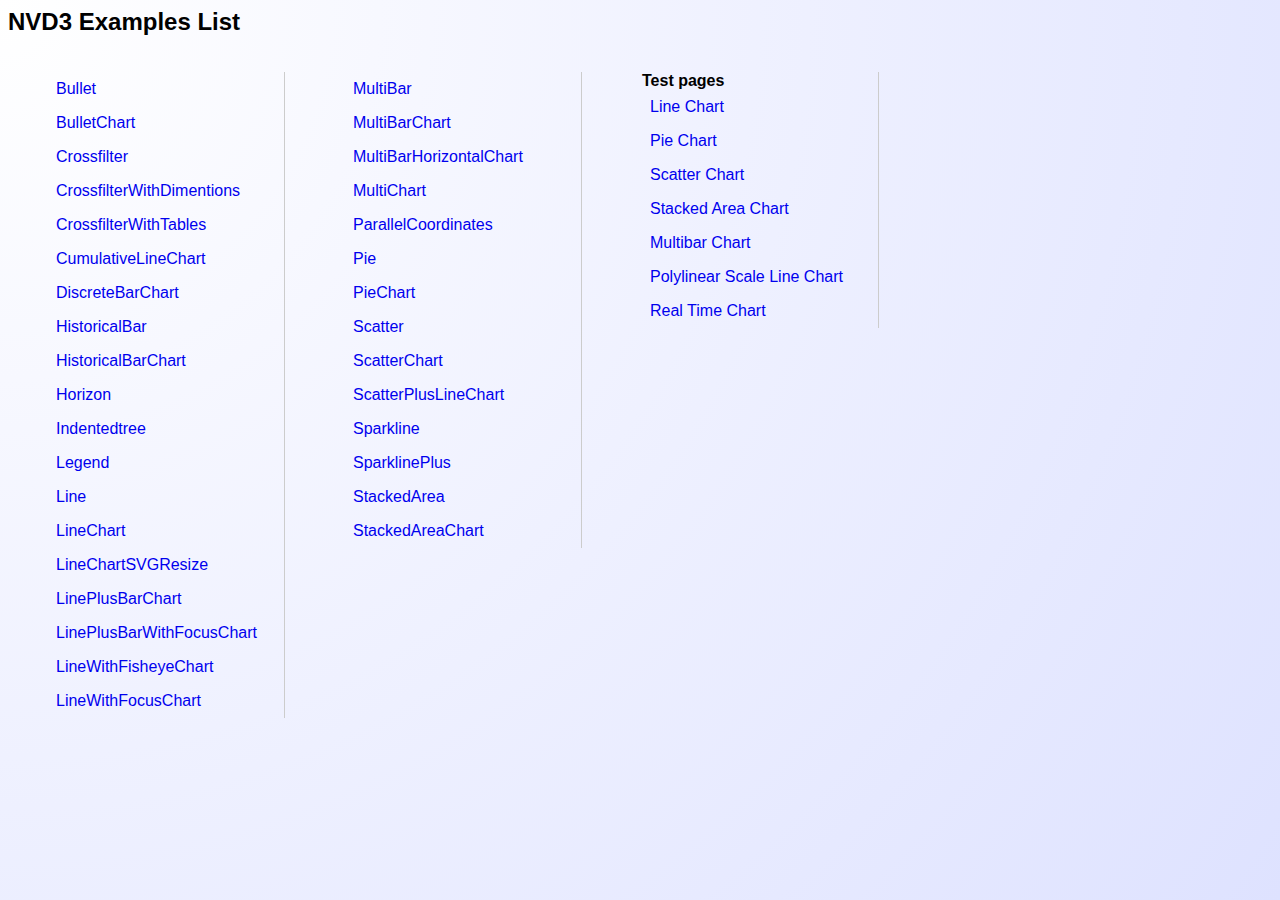
<file: src/wso2coffeeshop/lib/nvd3/examples/index.html>
<!DOCTYPE html PUBLIC "-//W3C//DTD HTML 3.2 Final//EN"><html>
<title>NVD3 Examples List</title>
<body>
<style>
body {
	font-family: Helvetica;
	/* IE10 Consumer Preview */ 
	background-image: -ms-radial-gradient(left top, circle farthest-corner, #FFFFFF 0%, #DEE2FF 100%);

	/* Mozilla Firefox */ 
	background-image: -moz-radial-gradient(left top, circle farthest-corner, #FFFFFF 0%, #DEE2FF 100%);

	/* Opera */ 
	background-image: -o-radial-gradient(left top, circle farthest-corner, #FFFFFF 0%, #DEE2FF 100%);

	/* Webkit (Safari/Chrome 10) */ 
	background-image: -webkit-gradient(radial, left top, 0, left top, 1012, color-stop(0, #FFFFFF), color-stop(1, #DEE2FF));

	/* Webkit (Chrome 11+) */ 
	background-image: -webkit-radial-gradient(left top, circle farthest-corner, #FFFFFF 0%, #DEE2FF 100%);

	/* W3C Markup, IE10 Release Preview */ 
	background-image: radial-gradient(circle farthest-corner at left top, #FFFFFF 0%, #DEE2FF 100%);
}

ul {
	list-style: none;
	float: left;
	margin-right: 20px;
	border-right: solid 1px #ccc;
}

li {
	padding: 8px;
	min-width: 220px;
}

a {
	text-decoration: none;
	display:block;
}

li:hover {
	background-color: #ccc;
}
</style>
<h2>NVD3 Examples List</h2>
<ul>
<li><a href="bullet.html">Bullet</a>
<li><a href="bulletChart.html">BulletChart</a>
<li><a href="crossfilter.html">Crossfilter</a>
<li><a href="crossfilterWithDimentions.html">CrossfilterWithDimentions</a>
<li><a href="crossfilterWithTables.html">CrossfilterWithTables</a>
<li><a href="cumulativeLineChart.html">CumulativeLineChart</a>
<li><a href="discreteBarChart.html">DiscreteBarChart</a>
<li><a href="historicalBar.html">HistoricalBar</a>
<li><a href="historicalBarChart.html">HistoricalBarChart</a>
<li><a href="horizon.html">Horizon</a>
<li><a href="indentedtree.html">Indentedtree</a>
<li><a href="legend.html">Legend</a>
<li><a href="line.html">Line</a>
<li><a href="lineChart.html">LineChart</a>
<li><a href="lineChartSVGResize.html">LineChartSVGResize</a>
<li><a href="linePlusBarChart.html">LinePlusBarChart</a>
<li><a href="linePlusBarWithFocusChart.html">LinePlusBarWithFocusChart</a>
<li><a href="lineWithFisheyeChart.html">LineWithFisheyeChart</a>
<li><a href="lineWithFocusChart.html">LineWithFocusChart</a>
</ul>
<ul>
<li><a href="multiBar.html">MultiBar</a>
<li><a href="multiBarChart.html">MultiBarChart</a>
<li><a href="multiBarHorizontalChart.html">MultiBarHorizontalChart</a>
<li><a href="multiChart.html">MultiChart</a>
<li><a href="parallelCoordinates.html">ParallelCoordinates</a>
<li><a href="pie.html">Pie</a>
<li><a href="pieChart.html">PieChart</a>
<li><a href="scatter.html">Scatter</a>
<li><a href="scatterChart.html">ScatterChart</a>
<li><a href="scatterPlusLineChart.html">ScatterPlusLineChart</a>
<li><a href="sparkline.html">Sparkline</a>
<li><a href="sparklinePlus.html">SparklinePlus</a>
<li><a href="stackedArea.html">StackedArea</a>
<li><a href="stackedAreaChart.html">StackedAreaChart</a>
</ul>

<ul>
	<strong>Test pages</strong>
	<li><a href="../test/lineChartTest.html">Line Chart</a></li>
	<li><a href="../test/pieChartTest.html">Pie Chart</a></li>
	<li><a href="../test/ScatterChartTest.html">Scatter Chart</a></li>
	<li><a href="../test/stackedAreaChartTest.html">Stacked Area Chart</a></li>
	<li><a href="../test/multiBarChartTest.html">Multibar Chart</a></li>
	<li><a href="../test/polylinearTest.html">Polylinear Scale Line Chart</a></li>
	<li><a href="../test/realTimeChartTest.html">Real Time Chart</a></li>
</ul>
</body>
</html>
</file>
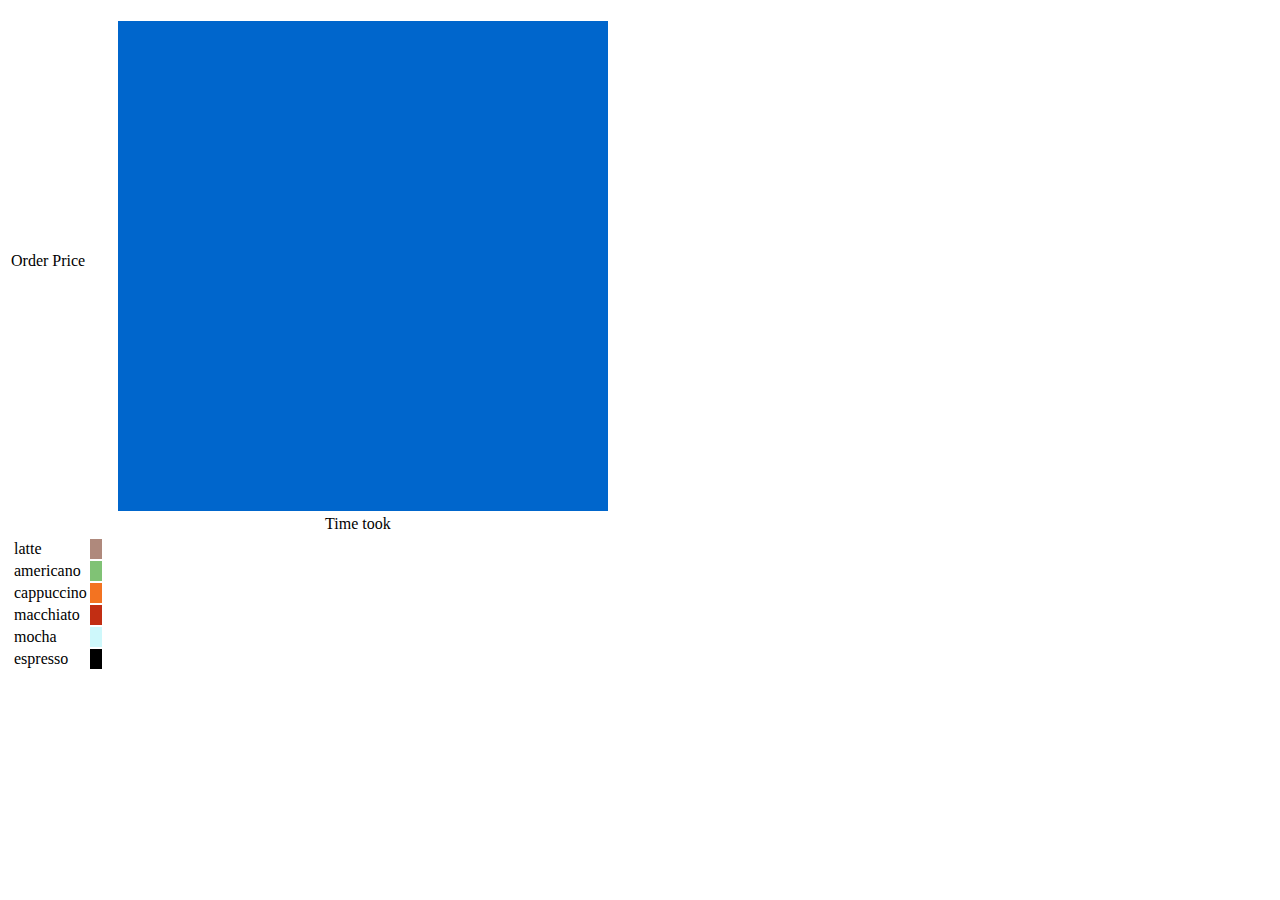
<file: src/wso2coffeeshop/views/salesRealTime.html>
<html>
<body>
<script src="../lib/jquery.min.js"></script>

<style type="text/css">
#flotcontainer {
    width: 800px;
    height: 400px;
    text-align: center;
    margin: 0 auto;
}
</style>


<script>
var data = [];
var dataset;
var totalPoints = 50;
var updateInterval = 250;

function initData() {
    var paper = document.getElementById("tree");
	var context = paper.getContext("2d");
	context.fillStyle = "#0066CC";
	//create rectangle
	context.fillRect(10,10, 530, 700);
	setInterval(redraw, 1000);
}

function drawCircle(context,x, y, color){
	context.strokeStyle = color;
	context.fillStyle = color;
	context.beginPath();
	context.arc(x,y,5,0,Math.PI*2,true);
	context.closePath();
	context.stroke();
	context.fill();
	
}

function drawSale(context,price, type, orderTime){
	var color; 
	
	switch(type){
		case 0:
			color =  "#af897c";
			break;
		case 1:
			color =  "#80c275";
			break;
		case 2:
			color =  "#f37321";
			break;
		case 3:
			color =  "#c22e13";
			break;
		case 4:
			color =  "#cef8fb";
			break;
		case 5:
			color =  "#00000";
			break;
	}
	drawCircle(context, price*510/10 +10, orderTime*680/300 + 10, color);
}

function updateData(list) {
	var paper = document.getElementById("tree");
	var context = paper.getContext("2d");

	for (var i=0;i<list.length;i++){
		var d = list[i];
		drawSale(context, d.price, d.type, d.orderTime);
	}
}

 function redraw() {
        $.get("http://localhost:9763/wso2coffeeshop/modules/cofeesalesRealTime.jag", function(input, status) {
          if (input === "_NODATA_") { return; }
          if (input === "_AUTH_FAILURE_") {
              alert("Authentication Failure!");
              window.location.href = "login.jag";
          } else {
              var data = JSON.parse(input);
              updateData(data);
              //$.plot($("#flotcontainer"), dataset, options)
              //setTimeout(update, updateInterval);
          }
        });    
    }



$(document).ready(function () {
    initData();
});
</script>

<table>
<tr>
<td>Order Price </td>
<td>
<canvas id="tree" width="500" height="500">
Please stop using IE8 and upgrade, already.
</canvas>
</td></tr>
<tr><td></td><td align="center">Time took</td></tr>
<tr><td>
<table>
<tr><td>latte</td><td bgcolor="#af897c" width="10"></td></tr>
<tr><td>americano</td><td bgcolor="#80c275" width="10"></td></tr>
<tr><td>cappuccino</td><td bgcolor="#f37321" width="10"></td></tr>
<tr><td>macchiato</td><td bgcolor="#c22e13" width="10"></td></tr>
<tr><td>mocha</td><td bgcolor="#cef8fb" width="10"></td></tr>
<tr><td>espresso</td><td bgcolor="#00000" width="10"></td></tr>
</td></tr>
</table>


</body>

</body>
</html>
</file>
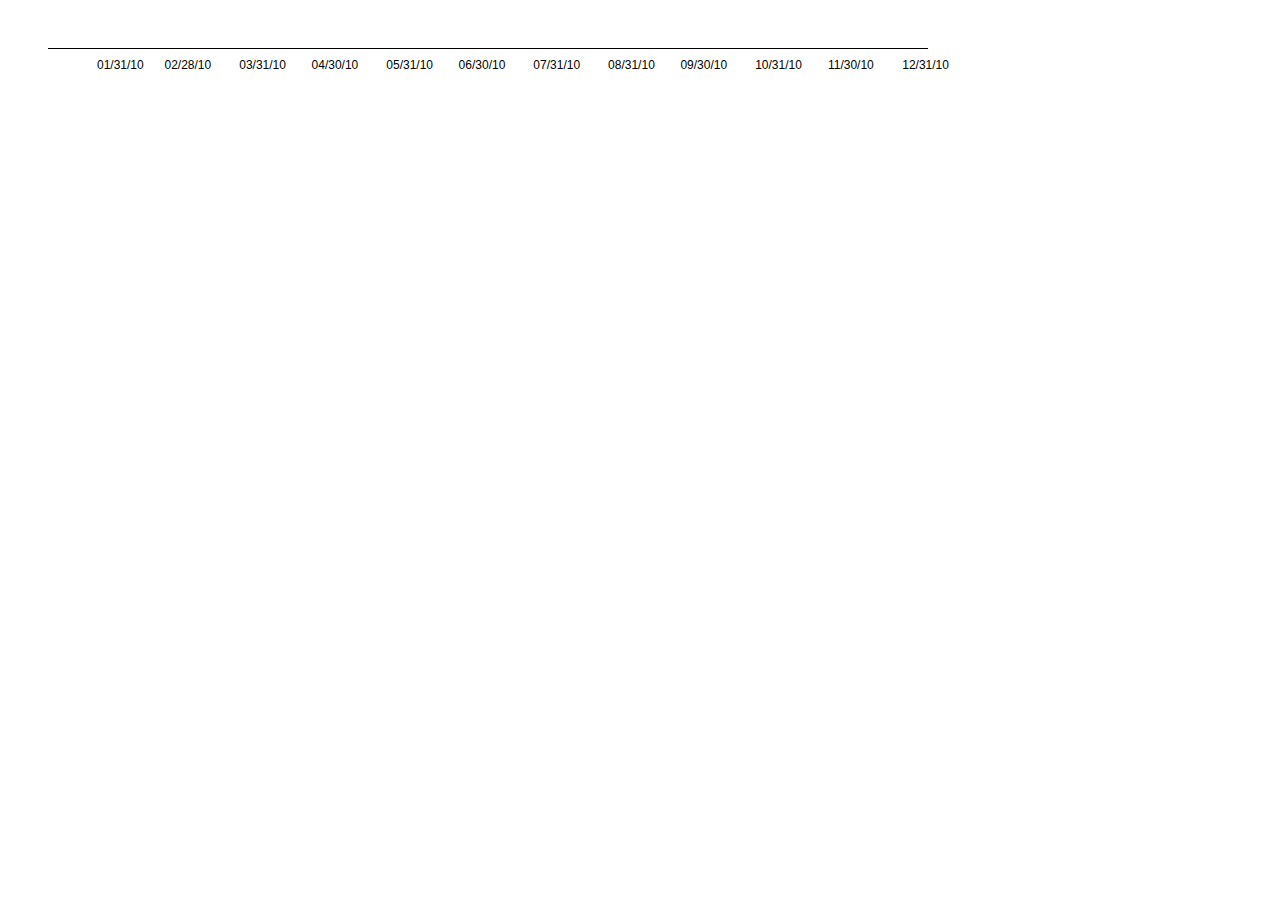
<file: src/wso2coffeeshop/lib/nvd3/deprecated/monthendAxis.html>
<!DOCTYPE html>
<meta charset="utf-8">
<link href="../src/nv.d3.css" rel="stylesheet" type="text/css">
<style>

</style>

<body>


  <script src="../lib/d3.v2.js"></script>
  <script src="../nv.d3.js"></script>
  <script>

    function ilog(text) {
      console.log(text);
      return text;
    }


  function daysInMonth(month,year) {
    var m = [31,28,31,30,31,30,31,31,30,31,30,31];
    if (month != 2) return m[month - 1];
    if (year%4 != 0) return m[1];
    if (year%100 == 0 && year%400 != 0) return m[1];
    return m[1] + 1;
  }


  function d3_time_range(floor, step, number) {
    return function(t0, t1, dt) {
      var time = floor(t0), times = [];
      if (time < t0) step(time);
      if (dt > 1) {
        while (time < t1) {
          var date = new Date(+time);
          if (!(number(date) % dt)) times.push(date);
          step(time);
        }
      } else {
        while (time < t1) times.push(new Date(+time)), step(time);
      }
      return times;
    };
  }


  d3.time.monthEnd = function(date) {
    return new Date(date.getFullYear(), date.getMonth(), 0);
  };


  d3.time.monthEnds = d3_time_range(d3.time.monthEnd, function(date) {
      date.setUTCDate(date.getUTCDate() + 1);
      date.setDate(daysInMonth(date.getMonth() + 1, date.getFullYear()));
    }, function(date) {
      return date.getMonth();
    }
  );




  var margin = {top: 10, right: 40, bottom: 40, left: 40},
      width = 960 - margin.left - margin.right,
      height = 80 - margin.top - margin.bottom;

  var x = d3.time.scale()
      .domain([new Date(2010, 0, 1), new Date(2011, 0, 1)])
      .range([0, width]);

  var xAxis = d3.svg.axis()
      .scale(x)
      .orient("bottom")
      //.ticks(d3.time.months)
      .ticks(d3.time.monthEnds)
      //.tickSubdivide(3)
      .tickSize(8, 4, 0)
      .tickFormat(d3.time.format("%x"));
      //.tickFormat(d3.time.format("%B"));

  var svg = d3.select("body").append("svg")
      .attr("width", width + margin.left + margin.right)
      .attr("height", height + margin.top + margin.bottom)
    .append("g")
      .attr("transform", "translate(" + margin.left + "," + margin.top + ")");

  svg.append("g")
      .attr("class", "x axis")
      .attr("transform", "translate(0," + height + ")")
      .call(xAxis)

    .selectAll("text")
      .attr("text-anchor", "middle")
      //.attr("text-anchor", "start")
      .attr("x", 0)
      .attr("y", 12);

  </script>
</file>
<file: src/wso2coffeeshop/lib/nvd3/src/nv.d3.css>
/********************
 * HTML CSS
 */


.chartWrap {
  margin: 0;
  padding: 0;
  overflow: hidden;
}

/********************
  Box shadow and border radius styling
*/
.nvtooltip.with-3d-shadow, .with-3d-shadow .nvtooltip {
  -moz-box-shadow: 0 5px 10px rgba(0,0,0,.2);
  -webkit-box-shadow: 0 5px 10px rgba(0,0,0,.2);
  box-shadow: 0 5px 10px rgba(0,0,0,.2);

  -webkit-border-radius: 6px;
  -moz-border-radius: 6px;
  border-radius: 6px;
}

/********************
 * TOOLTIP CSS
 */

.nvtooltip {
  position: absolute;
  background-color: rgba(255,255,255,1.0);
  padding: 1px;
  border: 1px solid rgba(0,0,0,.2);
  z-index: 10000;

  font-family: Arial;
  font-size: 13px;
  text-align: left;
  pointer-events: none;

  white-space: nowrap;

  -webkit-touch-callout: none;
  -webkit-user-select: none;
  -khtml-user-select: none;
  -moz-user-select: none;
  -ms-user-select: none;
  user-select: none;
}

/*Give tooltips that old fade in transition by
    putting a "with-transitions" class on the container div.
*/
.nvtooltip.with-transitions, .with-transitions .nvtooltip {
  transition: opacity 250ms linear;
  -moz-transition: opacity 250ms linear;
  -webkit-transition: opacity 250ms linear;

  transition-delay: 250ms;
  -moz-transition-delay: 250ms;
  -webkit-transition-delay: 250ms;
}

.nvtooltip.x-nvtooltip,
.nvtooltip.y-nvtooltip {
  padding: 8px;
}

.nvtooltip h3 {
  margin: 0;
  padding: 4px 14px;
  line-height: 18px;
  font-weight: normal;
  background-color: rgba(247,247,247,0.75);
  text-align: center;

  border-bottom: 1px solid #ebebeb;

  -webkit-border-radius: 5px 5px 0 0;
  -moz-border-radius: 5px 5px 0 0;
  border-radius: 5px 5px 0 0;
}

.nvtooltip p {
  margin: 0;
  padding: 5px 14px;
  text-align: center;
}

.nvtooltip span {
  display: inline-block;
  margin: 2px 0;
}

.nvtooltip table {
  margin: 6px;
  border-spacing:0;
}


.nvtooltip table td {
  padding: 2px 9px 2px 0;
  vertical-align: middle;
}

.nvtooltip table td.key {
  font-weight:normal;
}
.nvtooltip table td.value {
  text-align: right;
  font-weight: bold;
}

.nvtooltip table tr.highlight td {
  padding: 1px 9px 1px 0;
  border-bottom-style: solid;
  border-bottom-width: 1px;
  border-top-style: solid;
  border-top-width: 1px;
}

.nvtooltip table td.legend-color-guide div {
  width: 8px;
  height: 8px;
  vertical-align: middle;
}

.nvtooltip .footer {
  padding: 3px;
  text-align: center;
}


.nvtooltip-pending-removal {
  position: absolute;
  pointer-events: none;
}


/********************
 * SVG CSS
 */


svg {
  -webkit-touch-callout: none;
  -webkit-user-select: none;
  -khtml-user-select: none;
  -moz-user-select: none;
  -ms-user-select: none;
  user-select: none;
  /* Trying to get SVG to act like a greedy block in all browsers */
  display: block;
  width:100%;
  height:100%;
}


svg text {
  font: normal 12px Arial;
}

svg .title {
 font: bold 14px Arial;
}

.nvd3 .nv-background {
  fill: white;
  fill-opacity: 0;
  /*
  pointer-events: none;
  */
}

.nvd3.nv-noData {
  font-size: 18px;
  font-weight: bold;
}


/**********
*  Brush
*/

.nv-brush .extent {
  fill-opacity: .125;
  shape-rendering: crispEdges;
}



/**********
*  Legend
*/

.nvd3 .nv-legend .nv-series {
  cursor: pointer;
}

.nvd3 .nv-legend .disabled circle {
  fill-opacity: 0;
}



/**********
*  Axes
*/
.nvd3 .nv-axis {
  pointer-events:none;
}

.nvd3 .nv-axis path {
  fill: none;
  stroke: #000;
  stroke-opacity: .75;
  shape-rendering: crispEdges;
}

.nvd3 .nv-axis path.domain {
  stroke-opacity: .75;
}

.nvd3 .nv-axis.nv-x path.domain {
  stroke-opacity: 0;
}

.nvd3 .nv-axis line {
  fill: none;
  stroke: #e5e5e5;
  shape-rendering: crispEdges;
}

.nvd3 .nv-axis .zero line,
/*this selector may not be necessary*/ .nvd3 .nv-axis line.zero {
  stroke-opacity: .75;
}

.nvd3 .nv-axis .nv-axisMaxMin text {
  font-weight: bold;
}

.nvd3 .x  .nv-axis .nv-axisMaxMin text,
.nvd3 .x2 .nv-axis .nv-axisMaxMin text,
.nvd3 .x3 .nv-axis .nv-axisMaxMin text {
  text-anchor: middle
}



/**********
*  Brush
*/

.nv-brush .resize path {
  fill: #eee;
  stroke: #666;
}



/**********
*  Bars
*/

.nvd3 .nv-bars .negative rect {
    zfill: brown;
}

.nvd3 .nv-bars rect {
  zfill: steelblue;
  fill-opacity: .75;

  transition: fill-opacity 250ms linear;
  -moz-transition: fill-opacity 250ms linear;
  -webkit-transition: fill-opacity 250ms linear;
}

.nvd3 .nv-bars rect.hover {
  fill-opacity: 1;
}

.nvd3 .nv-bars .hover rect {
  fill: lightblue;
}

.nvd3 .nv-bars text {
  fill: rgba(0,0,0,0);
}

.nvd3 .nv-bars .hover text {
  fill: rgba(0,0,0,1);
}


/**********
*  Bars
*/

.nvd3 .nv-multibar .nv-groups rect,
.nvd3 .nv-multibarHorizontal .nv-groups rect,
.nvd3 .nv-discretebar .nv-groups rect {
  stroke-opacity: 0;

  transition: fill-opacity 250ms linear;
  -moz-transition: fill-opacity 250ms linear;
  -webkit-transition: fill-opacity 250ms linear;
}

.nvd3 .nv-multibar .nv-groups rect:hover,
.nvd3 .nv-multibarHorizontal .nv-groups rect:hover,
.nvd3 .nv-discretebar .nv-groups rect:hover {
  fill-opacity: 1;
}

.nvd3 .nv-discretebar .nv-groups text,
.nvd3 .nv-multibarHorizontal .nv-groups text {
  font-weight: bold;
  fill: rgba(0,0,0,1);
  stroke: rgba(0,0,0,0);
}

/***********
*  Pie Chart
*/

.nvd3.nv-pie path {
  stroke-opacity: 0;
  transition: fill-opacity 250ms linear, stroke-width 250ms linear, stroke-opacity 250ms linear;
  -moz-transition: fill-opacity 250ms linear, stroke-width 250ms linear, stroke-opacity 250ms linear;
  -webkit-transition: fill-opacity 250ms linear, stroke-width 250ms linear, stroke-opacity 250ms linear;

}

.nvd3.nv-pie .nv-slice text {
  stroke: #000;
  stroke-width: 0;
}

.nvd3.nv-pie path {
  stroke: #fff;
  stroke-width: 1px;
  stroke-opacity: 1;
}

.nvd3.nv-pie .hover path {
  fill-opacity: .7;
}
.nvd3.nv-pie .nv-label {
  pointer-events: none;
}
.nvd3.nv-pie .nv-label rect {
  fill-opacity: 0;
  stroke-opacity: 0;
}

/**********
* Lines
*/

.nvd3 .nv-groups path.nv-line {
  fill: none;
  stroke-width: 1.5px;
  /*
  stroke-linecap: round;
  shape-rendering: geometricPrecision;

  transition: stroke-width 250ms linear;
  -moz-transition: stroke-width 250ms linear;
  -webkit-transition: stroke-width 250ms linear;

  transition-delay: 250ms
  -moz-transition-delay: 250ms;
  -webkit-transition-delay: 250ms;
  */
}

.nvd3 .nv-groups path.nv-line.nv-thin-line {
  stroke-width: 1px;
}


.nvd3 .nv-groups path.nv-area {
  stroke: none;
  /*
  stroke-linecap: round;
  shape-rendering: geometricPrecision;

  stroke-width: 2.5px;
  transition: stroke-width 250ms linear;
  -moz-transition: stroke-width 250ms linear;
  -webkit-transition: stroke-width 250ms linear;

  transition-delay: 250ms
  -moz-transition-delay: 250ms;
  -webkit-transition-delay: 250ms;
  */
}

.nvd3 .nv-line.hover path {
  stroke-width: 6px;
}

/*
.nvd3.scatter .groups .point {
  fill-opacity: 0.1;
  stroke-opacity: 0.1;
}
  */

.nvd3.nv-line .nvd3.nv-scatter .nv-groups .nv-point {
  fill-opacity: 0;
  stroke-opacity: 0;
}

.nvd3.nv-scatter.nv-single-point .nv-groups .nv-point {
  fill-opacity: .5 !important;
  stroke-opacity: .5 !important;
}


.with-transitions .nvd3 .nv-groups .nv-point {
  transition: stroke-width 250ms linear, stroke-opacity 250ms linear;
  -moz-transition: stroke-width 250ms linear, stroke-opacity 250ms linear;
  -webkit-transition: stroke-width 250ms linear, stroke-opacity 250ms linear;

}

.nvd3.nv-scatter .nv-groups .nv-point.hover,
.nvd3 .nv-groups .nv-point.hover {
  stroke-width: 7px;
  fill-opacity: .95 !important;
  stroke-opacity: .95 !important;
}


.nvd3 .nv-point-paths path {
  stroke: #aaa;
  stroke-opacity: 0;
  fill: #eee;
  fill-opacity: 0;
}



.nvd3 .nv-indexLine {
  cursor: ew-resize;
}


/**********
* Distribution
*/

.nvd3 .nv-distribution {
  pointer-events: none;
}



/**********
*  Scatter
*/

/* **Attempting to remove this for useVoronoi(false), need to see if it's required anywhere
.nvd3 .nv-groups .nv-point {
  pointer-events: none;
}
*/

.nvd3 .nv-groups .nv-point.hover {
  stroke-width: 20px;
  stroke-opacity: .5;
}

.nvd3 .nv-scatter .nv-point.hover {
  fill-opacity: 1;
}

/*
.nv-group.hover .nv-point {
  fill-opacity: 1;
}
*/


/**********
*  Stacked Area
*/

.nvd3.nv-stackedarea path.nv-area {
  fill-opacity: .7;
  /*
  stroke-opacity: .65;
  fill-opacity: 1;
  */
  stroke-opacity: 0;

  transition: fill-opacity 250ms linear, stroke-opacity 250ms linear;
  -moz-transition: fill-opacity 250ms linear, stroke-opacity 250ms linear;
  -webkit-transition: fill-opacity 250ms linear, stroke-opacity 250ms linear;

  /*
  transition-delay: 500ms;
  -moz-transition-delay: 500ms;
  -webkit-transition-delay: 500ms;
  */

}

.nvd3.nv-stackedarea path.nv-area.hover {
  fill-opacity: .9;
  /*
  stroke-opacity: .85;
  */
}
/*
.d3stackedarea .groups path {
  stroke-opacity: 0;
}
  */



.nvd3.nv-stackedarea .nv-groups .nv-point {
  stroke-opacity: 0;
  fill-opacity: 0;
}

/*
.nvd3.nv-stackedarea .nv-groups .nv-point.hover {
  stroke-width: 20px;
  stroke-opacity: .75;
  fill-opacity: 1;
}*/



/**********
*  Line Plus Bar
*/

.nvd3.nv-linePlusBar .nv-bar rect {
  fill-opacity: .75;
}

.nvd3.nv-linePlusBar .nv-bar rect:hover {
  fill-opacity: 1;
}


/**********
*  Bullet
*/

.nvd3.nv-bullet { font: 10px sans-serif; }
.nvd3.nv-bullet .nv-measure { fill-opacity: .8; }
.nvd3.nv-bullet .nv-measure:hover { fill-opacity: 1; }
.nvd3.nv-bullet .nv-marker { stroke: #000; stroke-width: 2px; }
.nvd3.nv-bullet .nv-markerTriangle { stroke: #000; fill: #fff; stroke-width: 1.5px; }
.nvd3.nv-bullet .nv-tick line { stroke: #666; stroke-width: .5px; }
.nvd3.nv-bullet .nv-range.nv-s0 { fill: #eee; }
.nvd3.nv-bullet .nv-range.nv-s1 { fill: #ddd; }
.nvd3.nv-bullet .nv-range.nv-s2 { fill: #ccc; }
.nvd3.nv-bullet .nv-title { font-size: 14px; font-weight: bold; }
.nvd3.nv-bullet .nv-subtitle { fill: #999; }


.nvd3.nv-bullet .nv-range {
  fill: #bababa;
  fill-opacity: .4;
}
.nvd3.nv-bullet .nv-range:hover {
  fill-opacity: .7;
}



/**********
* Sparkline
*/

.nvd3.nv-sparkline path {
  fill: none;
}

.nvd3.nv-sparklineplus g.nv-hoverValue {
  pointer-events: none;
}

.nvd3.nv-sparklineplus .nv-hoverValue line {
  stroke: #333;
  stroke-width: 1.5px;
 }

.nvd3.nv-sparklineplus,
.nvd3.nv-sparklineplus g {
  pointer-events: all;
}

.nvd3 .nv-hoverArea {
  fill-opacity: 0;
  stroke-opacity: 0;
}

.nvd3.nv-sparklineplus .nv-xValue,
.nvd3.nv-sparklineplus .nv-yValue {
  /*
  stroke: #666;
  */
  stroke-width: 0;
  font-size: .9em;
  font-weight: normal;
}

.nvd3.nv-sparklineplus .nv-yValue {
  stroke: #f66;
}

.nvd3.nv-sparklineplus .nv-maxValue {
  stroke: #2ca02c;
  fill: #2ca02c;
}

.nvd3.nv-sparklineplus .nv-minValue {
  stroke: #d62728;
  fill: #d62728;
}

.nvd3.nv-sparklineplus .nv-currentValue {
  /*
  stroke: #444;
  fill: #000;
  */
  font-weight: bold;
  font-size: 1.1em;
}

/**********
* historical stock
*/

.nvd3.nv-ohlcBar .nv-ticks .nv-tick {
  stroke-width: 2px;
}

.nvd3.nv-ohlcBar .nv-ticks .nv-tick.hover {
  stroke-width: 4px;
}

.nvd3.nv-ohlcBar .nv-ticks .nv-tick.positive {
 stroke: #2ca02c;
}

.nvd3.nv-ohlcBar .nv-ticks .nv-tick.negative {
 stroke: #d62728;
}

.nvd3.nv-historicalStockChart .nv-axis .nv-axislabel {
  font-weight: bold;
}

.nvd3.nv-historicalStockChart .nv-dragTarget {
  fill-opacity: 0;
  stroke: none;
  cursor: move;
}

.nvd3 .nv-brush .extent {
  /*
  cursor: ew-resize !important;
  */
  fill-opacity: 0 !important;
}

.nvd3 .nv-brushBackground rect {
  stroke: #000;
  stroke-width: .4;
  fill: #fff;
  fill-opacity: .7;
}



/**********
* Indented Tree
*/


/**
 * TODO: the following 3 selectors are based on classes used in the example.  I should either make them standard and leave them here, or move to a CSS file not included in the library
 */
.nvd3.nv-indentedtree .name {
  margin-left: 5px;
}

.nvd3.nv-indentedtree .clickable {
  color: #08C;
  cursor: pointer;
}

.nvd3.nv-indentedtree span.clickable:hover {
  color: #005580;
  text-decoration: underline;
}


.nvd3.nv-indentedtree .nv-childrenCount {
  display: inline-block;
  margin-left: 5px;
}

.nvd3.nv-indentedtree .nv-treeicon {
  cursor: pointer;
  /*
  cursor: n-resize;
  */
}

.nvd3.nv-indentedtree .nv-treeicon.nv-folded {
  cursor: pointer;
  /*
  cursor: s-resize;
  */
}

/**********
* Parallel Coordinates
*/

.nvd3 .background path {
  fill: none;
  stroke: #ccc;
  stroke-opacity: .4;
  shape-rendering: crispEdges;
}

.nvd3 .foreground path {
  fill: none;
  stroke: steelblue;
  stroke-opacity: .7;
}

.nvd3 .brush .extent {
  fill-opacity: .3;
  stroke: #fff;
  shape-rendering: crispEdges;
}

.nvd3 .axis line, .axis path {
  fill: none;
  stroke: #000;
  shape-rendering: crispEdges;
}

.nvd3 .axis text {
  text-shadow: 0 1px 0 #fff;
}

/****
Interactive Layer
*/
.nvd3 .nv-interactiveGuideLine {
  pointer-events:none;
}
.nvd3 line.nv-guideline {
  stroke: #ccc;
}
</file>
